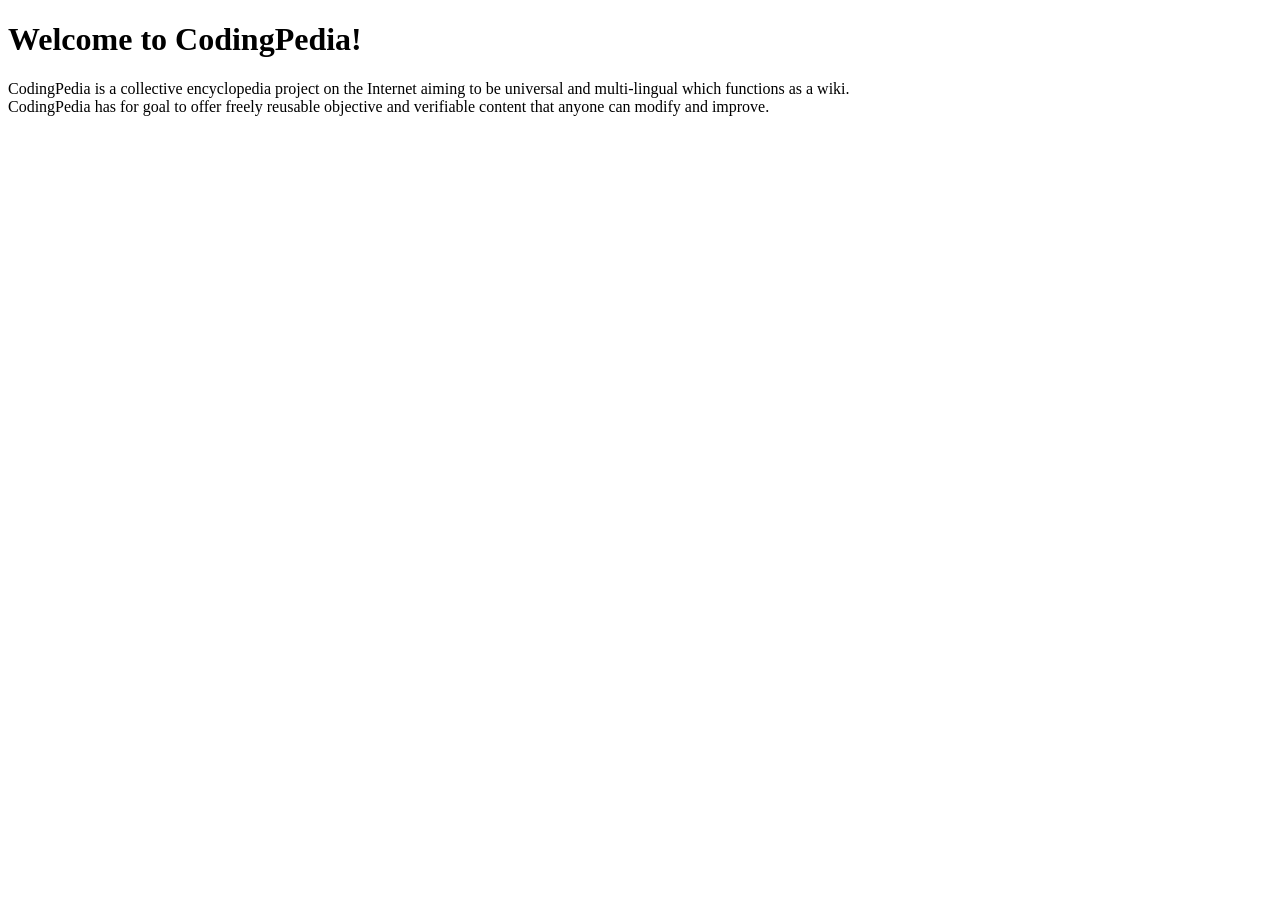
<file: task01/index.html>
<!DOCTYPE html>
<html lang="en">

<head>
    <title>CodingPedia</title>
</head>

<body>
    <h1>Welcome to CodingPedia!</h1>

    <p>
        CodingPedia is a collective encyclopedia project on the Internet aiming to be universal and multi-lingual which functions as a wiki.
        <br>
        CodingPedia has for goal to offer freely reusable objective and verifiable content that anyone can modify and improve.
    </p>
</body>

</html>
</file>
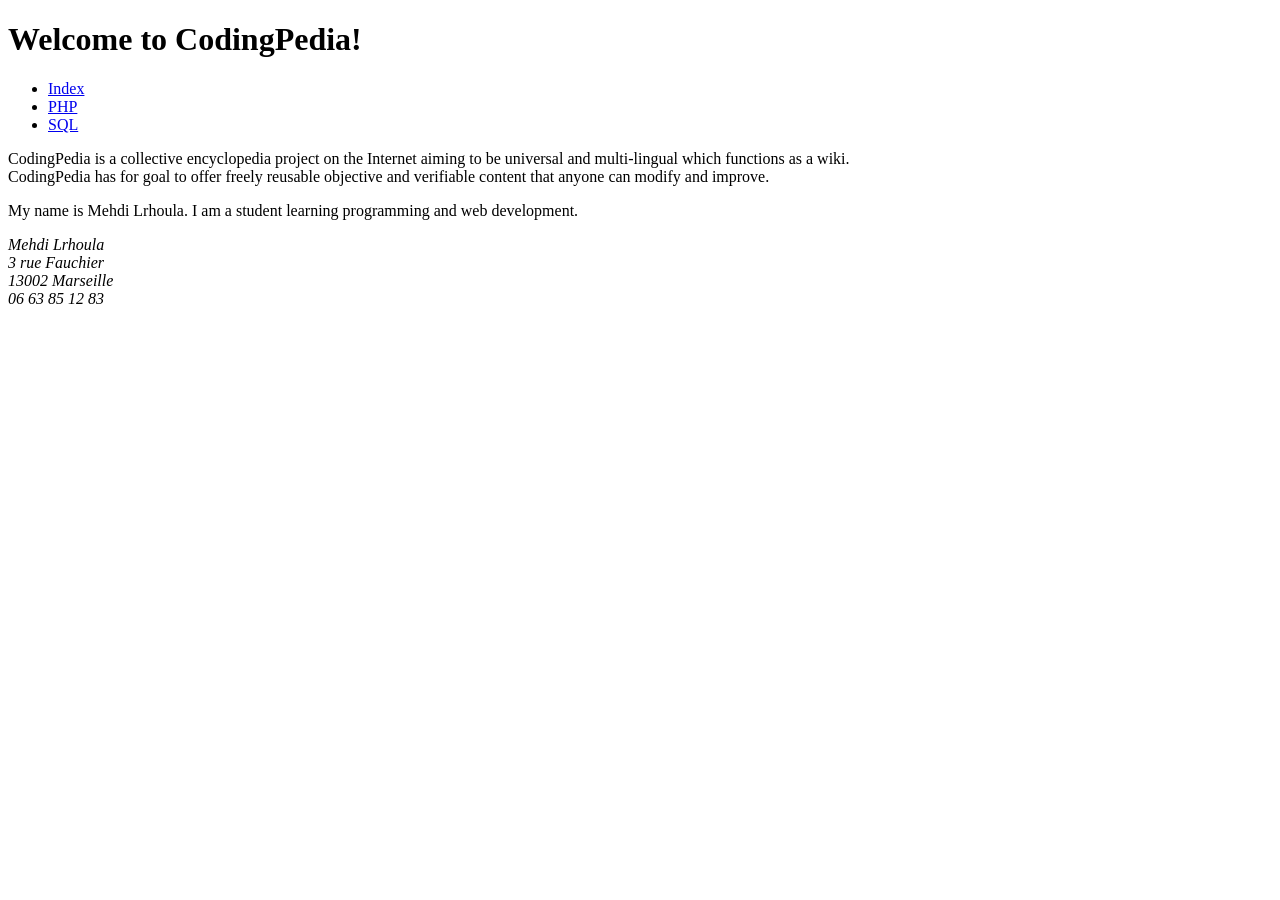
<file: task02/index.html>
<!DOCTYPE html>
<html lang="en">

<head>
    <title>CodingPedia</title>
</head>

<body>

    <header>
        <h1>Welcome to CodingPedia!</h1>

        <nav>
            <ul>
                <li>
                    <a href="index.html">Index</a>
                </li>

                <li>
                    <a href="php.html">PHP</a>
                </li>

                <li>
                    <a href="sql.html">SQL</a>
                </li>
            </ul>
        </nav>
    </header>

<main>
    <p>
        CodingPedia is a collective encyclopedia project on the Internet aiming to be universal and multi-lingual which functions as a wiki.
        <br>
        CodingPedia has for goal to offer freely reusable objective and verifiable content that anyone can modify and improve.
    </p>
</main>

<aside>
    <p>
        My name is Mehdi Lrhoula. I am a student learning programming and web development.
    </p>
</aside>

<footer>
<address>
    Mehdi Lrhoula<br>
    3 rue Fauchier<br>
    13002 Marseille<br>
    06 63 85 12 83
</address>
</footer>

</body>
</html>
</file>
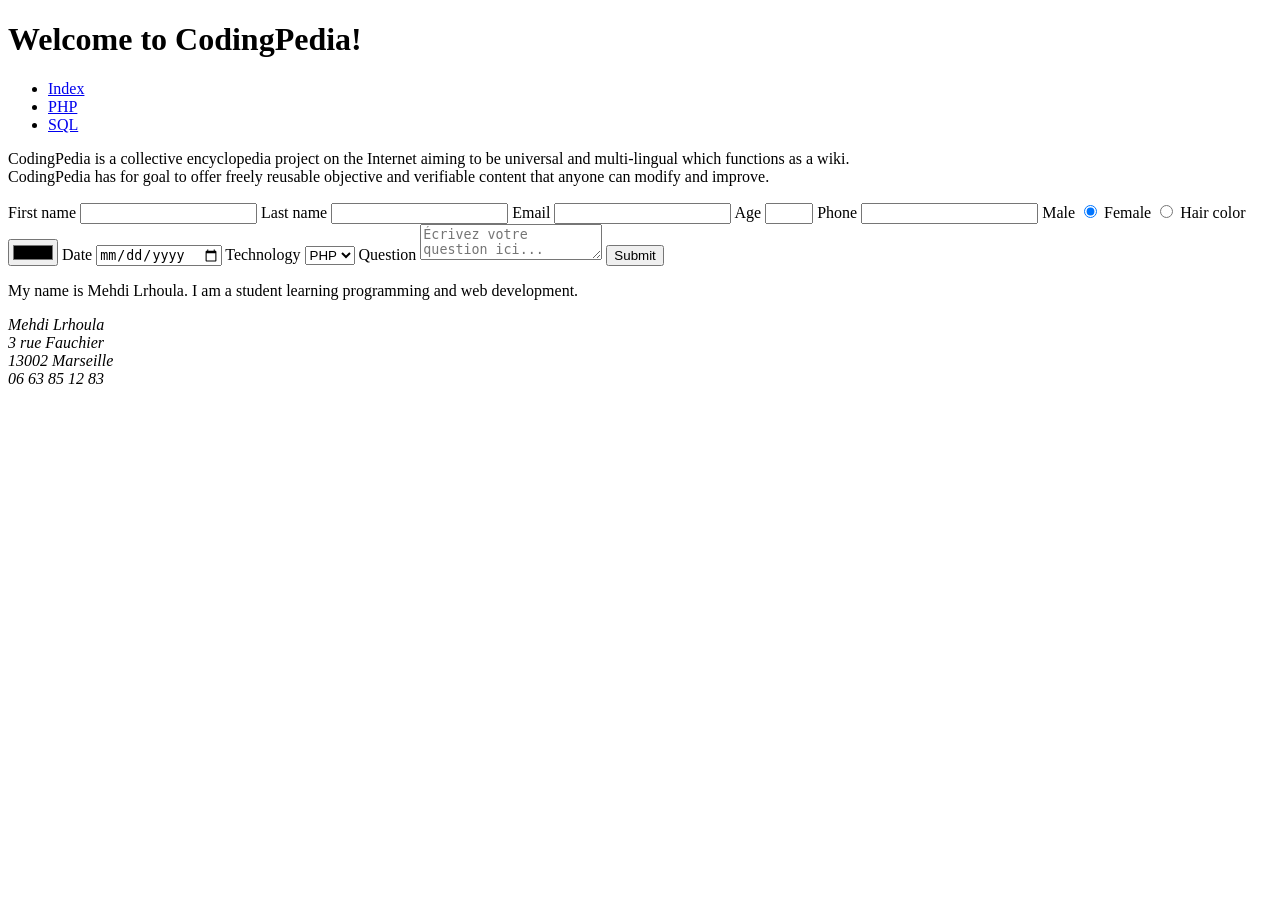
<file: task05/index.html>
<!DOCTYPE html>
<html lang="en">

<head>
    <title>CodingPedia</title>
</head>

<body>

    <header>
        <h1>Welcome to CodingPedia!</h1>

        <nav>
            <ul>
                <li>
                    <a href="index.html">Index</a>
                </li>

                <li>
                    <a href="php.html">PHP</a>
                </li>

                <li>
                    <a href="sql.html">SQL</a>
                </li>
            </ul>
        </nav>
    </header>

<main>
    <p>
        CodingPedia is a collective encyclopedia project on the Internet aiming to be universal and multi-lingual which functions as a wiki.
        <br>
        CodingPedia has for goal to offer freely reusable objective and verifiable content that anyone can modify and improve.
    </p>
    <form>
        <label for="first-name">First name</label>
        <input type="text" id="first-name" name="first-name" required>

        <label for="last-name">Last name</label>
        <input type="text" id="last-name" name="last-name" required>

        <label for="email">Email</label>
        <input type="email" id="email" name="email" required>

        <label for="age">Age</label>
        <input type="number" id="age" name="age" min="3" max="99" required>

        <label for="phone">Phone</label>
        <input type="text" id="phone" name="phone" minlength="10" maxlength="10" required>

        <label for="male">Male</label>
        <input type="radio" id="male" name="sex" value="male" checked>

        <label for="female">Female</label>
        <input type="radio" id="female" name="sex" value="female">

        <label for="hair-color">Hair color</label>
        <input type="color" id="hair-color" name="hair-color">

        <label for="date">Date</label>
        <input type="date" id="date" name="date" required>

        <label for="technology">Technology</label>
            <select id="technology" name="technology">
                <option value="php">PHP</option>
                <option value="sql">SQL</option>   
            </select>
        <label for="question">Question</label>
        <textarea id="question" name="question" required placeholder="Écrivez votre question ici..."></textarea>
        <button type="submit">Submit</button> 
    </form>
</main>

<aside>
    <p>
        My name is Mehdi Lrhoula. I am a student learning programming and web development.
    </p>
</aside>

<footer>
<address>
    Mehdi Lrhoula<br>
    3 rue Fauchier<br>
    13002 Marseille<br>
    06 63 85 12 83
</address>
</footer>

</body>
</html>
</file>
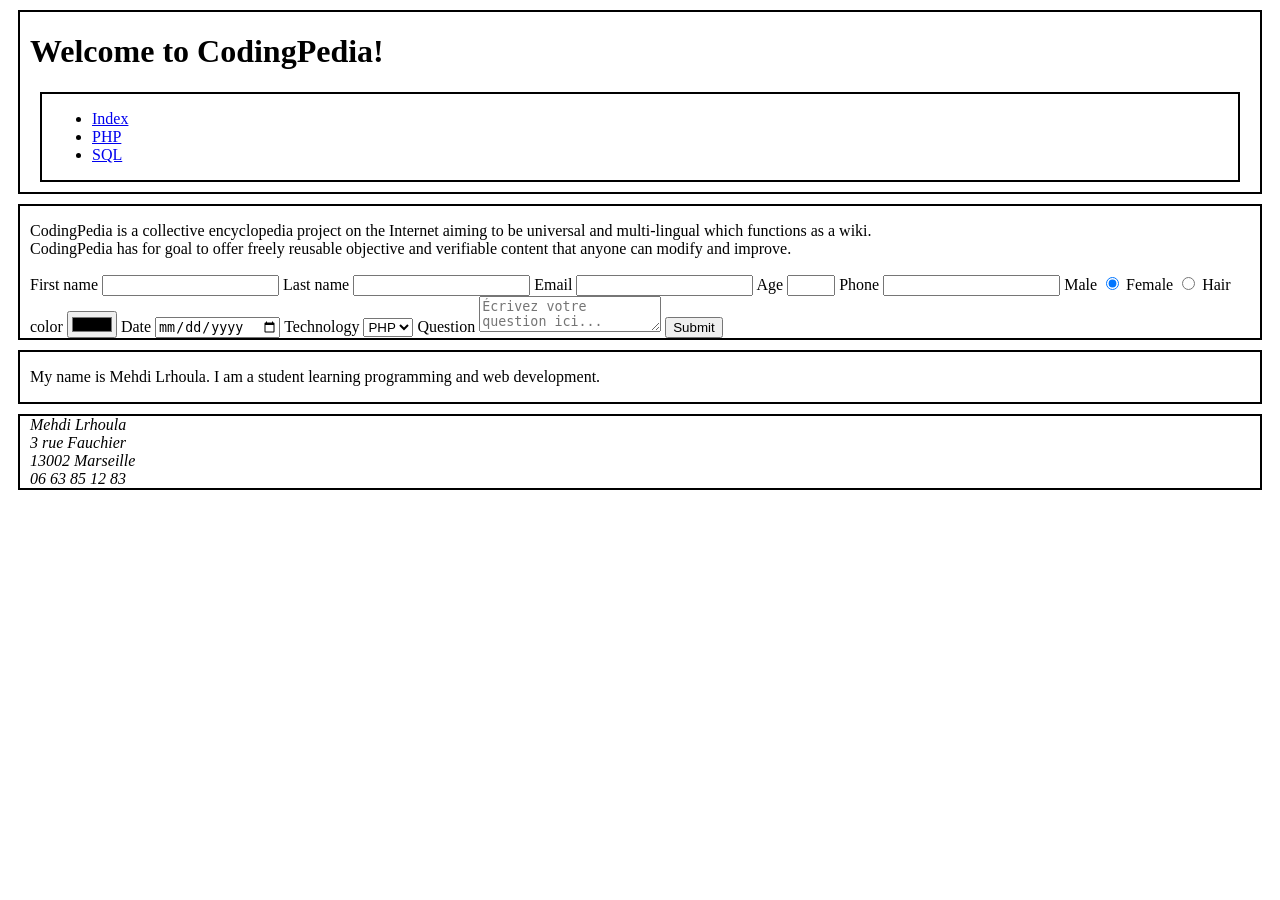
<file: task06/index.html>
<!DOCTYPE html>
<html lang="en">

<head>
    <title>CodingPedia</title>
    <link rel="stylesheet" href="codingpedia.css">
</head>

<body>

    <header class="box">
        <h1>Welcome to CodingPedia!</h1>

        <nav class="box">
            <ul>
                <li>
                    <a href="index.html">Index</a>
                </li>

                <li>
                    <a href="php.html">PHP</a>
                </li>

                <li>
                    <a href="sql.html">SQL</a>
                </li>
            </ul>
        </nav>
    </header>

<main class="box">
    <p>
        CodingPedia is a collective encyclopedia project on the Internet aiming to be universal and multi-lingual which functions as a wiki.
        <br>
        CodingPedia has for goal to offer freely reusable objective and verifiable content that anyone can modify and improve.
    </p>
    <form>
        <label for="first-name">First name</label>
        <input type="text" id="first-name" name="first-name" required>

        <label for="last-name">Last name</label>
        <input type="text" id="last-name" name="last-name" required>

        <label for="email">Email</label>
        <input type="email" id="email" name="email" required>

        <label for="age">Age</label>
        <input type="number" id="age" name="age" min="3" max="99" required>

        <label for="phone">Phone</label>
        <input type="text" id="phone" name="phone" minlength="10" maxlength="10" required>

        <label for="male">Male</label>
        <input type="radio" id="male" name="sex" value="male" checked>

        <label for="female">Female</label>
        <input type="radio" id="female" name="sex" value="female">

        <label for="hair-color">Hair color</label>
        <input type="color" id="hair-color" name="hair-color">

        <label for="date">Date</label>
        <input type="date" id="date" name="date" required>

        <label for="technology">Technology</label>
            <select id="technology" name="technology">
                <option value="php">PHP</option>
                <option value="sql">SQL</option>   
            </select>
        <label for="question">Question</label>
        <textarea id="question" name="question" required placeholder="Écrivez votre question ici..."></textarea>
        <button type="submit">Submit</button> 
    </form>
</main>

<aside class="box">
    <p>
        My name is Mehdi Lrhoula. I am a student learning programming and web development.
    </p>
</aside>

<footer class="box">
<address>
    Mehdi Lrhoula<br>
    3 rue Fauchier<br>
    13002 Marseille<br>
    06 63 85 12 83
</address>
</footer>

</body>
</html>
</file>
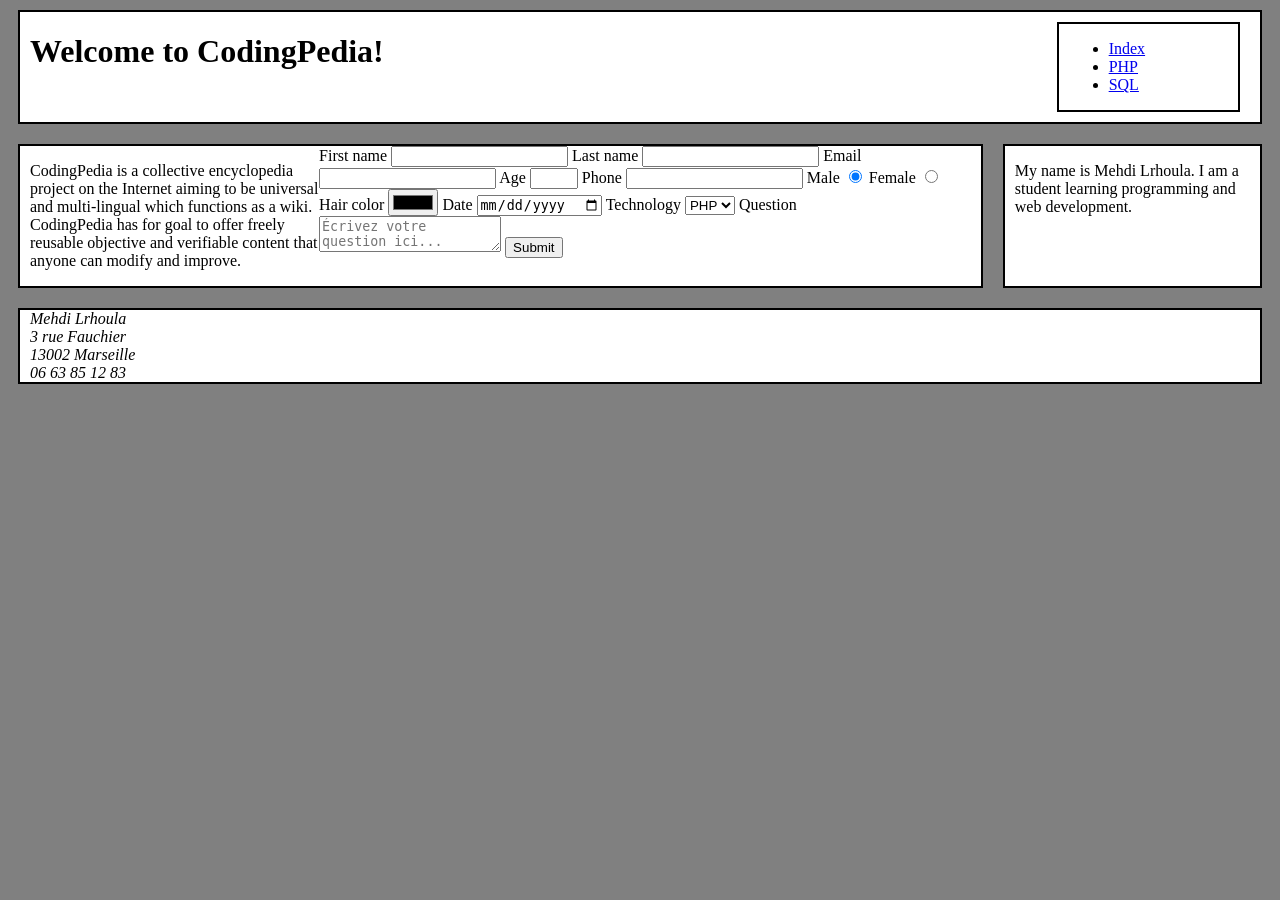
<file: task07/index.html>
<!DOCTYPE html>
<html lang="en">

<head>
    <title>CodingPedia</title>
    <link rel="stylesheet" href="codingpedia.css">
</head>

<body>

    <header class="box">
        <h1>Welcome to CodingPedia!</h1>

        <nav class="box">
            <ul>
                <li>
                    <a href="index.html">Index</a>
                </li>

                <li>
                    <a href="php.html">PHP</a>
                </li>

                <li>
                    <a href="sql.html">SQL</a>
                </li>
            </ul>
        </nav>
    </header>
<div class="content">
<main class="box">
    <p>
        CodingPedia is a collective encyclopedia project on the Internet aiming to be universal and multi-lingual which functions as a wiki.
        <br>
        CodingPedia has for goal to offer freely reusable objective and verifiable content that anyone can modify and improve.
    </p>
    <form>
        <label for="first-name">First name</label>
        <input type="text" id="first-name" name="first-name" required>

        <label for="last-name">Last name</label>
        <input type="text" id="last-name" name="last-name" required>

        <label for="email">Email</label>
        <input type="email" id="email" name="email" required>

        <label for="age">Age</label>
        <input type="number" id="age" name="age" min="3" max="99" required>

        <label for="phone">Phone</label>
        <input type="text" id="phone" name="phone" minlength="10" maxlength="10" required>

        <label for="male">Male</label>
        <input type="radio" id="male" name="sex" value="male" checked>

        <label for="female">Female</label>
        <input type="radio" id="female" name="sex" value="female">

        <label for="hair-color">Hair color</label>
        <input type="color" id="hair-color" name="hair-color">

        <label for="date">Date</label>
        <input type="date" id="date" name="date" required>

        <label for="technology">Technology</label>
            <select id="technology" name="technology">
                <option value="php">PHP</option>
                <option value="sql">SQL</option>   
            </select>
        <label for="question">Question</label>
        <textarea id="question" name="question" required placeholder="Écrivez votre question ici..."></textarea>
        <button type="submit">Submit</button> 
    </form>
</main>

<aside class="box">
    <p>
        My name is Mehdi Lrhoula. I am a student learning programming and web development.
    </p>
</aside>
</div>
<footer class="box">
<address>
    Mehdi Lrhoula<br>
    3 rue Fauchier<br>
    13002 Marseille<br>
    06 63 85 12 83
</address>
</footer>

</body>
</html>
</file>
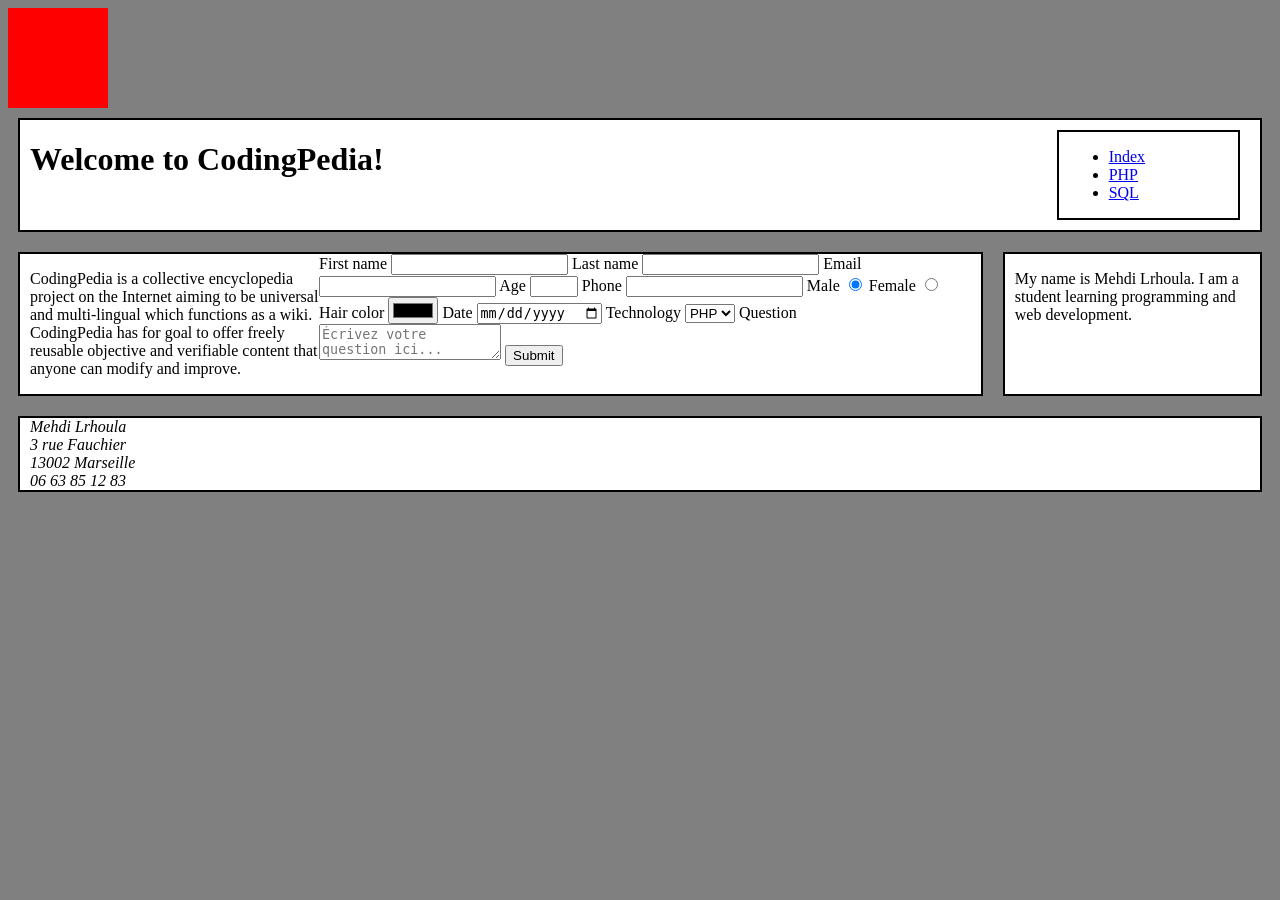
<file: task08/index.html>
<!DOCTYPE html>
<html lang="en">

<head>
    <title>CodingPedia</title>
    <link rel="stylesheet" href="codingpedia.css">
</head>

<body>
    <div class="moving_square"></div>

    <header class="box">
        <h1>Welcome to CodingPedia!</h1>

        <nav class="box">
            <ul>
                <li>
                    <a href="index.html">Index</a>
                </li>

                <li>
                    <a href="php.html">PHP</a>
                </li>

                <li>
                    <a href="sql.html">SQL</a>
                </li>
            </ul>
        </nav>
    </header>
<div class="content">
<main class="box">
    <p>
        CodingPedia is a collective encyclopedia project on the Internet aiming to be universal and multi-lingual which functions as a wiki.
        <br>
        CodingPedia has for goal to offer freely reusable objective and verifiable content that anyone can modify and improve.
    </p>
    <form>
        <label for="first-name">First name</label>
        <input type="text" id="first-name" name="first-name" required>

        <label for="last-name">Last name</label>
        <input type="text" id="last-name" name="last-name" required>

        <label for="email">Email</label>
        <input type="email" id="email" name="email" required>

        <label for="age">Age</label>
        <input type="number" id="age" name="age" min="3" max="99" required>

        <label for="phone">Phone</label>
        <input type="text" id="phone" name="phone" minlength="10" maxlength="10" required>

        <label for="male">Male</label>
        <input type="radio" id="male" name="sex" value="male" checked>

        <label for="female">Female</label>
        <input type="radio" id="female" name="sex" value="female">

        <label for="hair-color">Hair color</label>
        <input type="color" id="hair-color" name="hair-color">

        <label for="date">Date</label>
        <input type="date" id="date" name="date" required>

        <label for="technology">Technology</label>
            <select id="technology" name="technology">
                <option value="php">PHP</option>
                <option value="sql">SQL</option>   
            </select>
        <label for="question">Question</label>
        <textarea id="question" name="question" required placeholder="Écrivez votre question ici..."></textarea>
        <button type="submit">Submit</button> 
    </form>
</main>

<aside class="box">
    <p>
        My name is Mehdi Lrhoula. I am a student learning programming and web development.
    </p>
</aside>
</div>
<footer class="box">
<address>
    Mehdi Lrhoula<br>
    3 rue Fauchier<br>
    13002 Marseille<br>
    06 63 85 12 83
</address>
</footer>

</body>
</html>
</file>
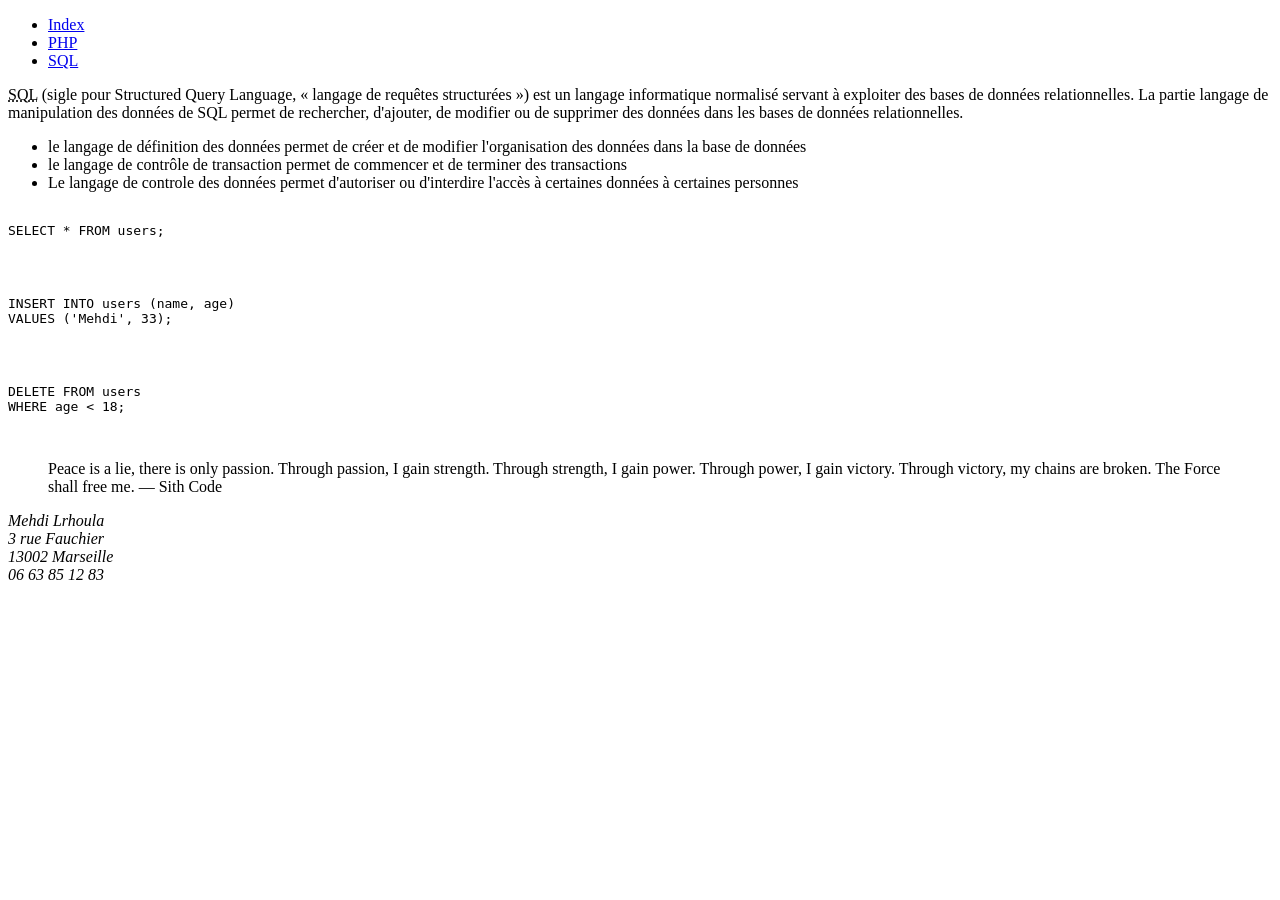
<file: task03/sql.html>
<!DOCTYPE html>

<html lang="en">

<head>
    <title>CodingPedia</title>
</head>

<body>

    <header>

        <nav>

            <ul>

                <li>
                    <a href="index.html">Index</a>
                </li>

                <li>
                    <a href="php.html">PHP</a>
                </li>

                <li>
                    <a href="sql.html">SQL</a>
                </li>

            </ul>

        </nav>

    </header>

    <main>

        <article>

            <p>
                <abbr title="Structured Query Language">SQL</abbr> (sigle pour Structured Query Language, « langage de requêtes structurées ») est un langage informatique normalisé servant à exploiter des bases de données relationnelles. La partie langage de manipulation des données de SQL permet de rechercher, d'ajouter, de modifier ou de supprimer des données dans les bases de données relationnelles.
            </p>

        </article>

        <article>
        </article>

        <article>

            <ul>

                <li>le langage de définition des données permet de créer et de modifier l'organisation des données dans la base de données</li>

                <li>le langage de contrôle de transaction permet de commencer et de terminer des transactions</li>

                <li>Le langage de controle des données permet d'autoriser ou d'interdire l'accès à certaines données à certaines personnes</li>

            </ul>

        </article>

        <article>

            <pre>
        <code>
SELECT * FROM users;
        </code>
    </pre>

            <pre>
        <code>
INSERT INTO users (name, age)
VALUES ('Mehdi', 33);
        </code>
    </pre>

            <pre>
        <code>
DELETE FROM users
WHERE age < 18;
        </code>
    </pre>

        </article>

    </main>

    <aside>

        <blockquote>
            Peace is a lie, there is only passion. Through passion, I gain strength. Through strength, I gain power. Through power, I gain victory. Through victory, my chains are broken. The Force shall free me.
            — Sith Code
        </blockquote>

    </aside>

    <footer>

        <address>
            Mehdi Lrhoula<br>
            3 rue Fauchier<br>
            13002 Marseille<br>
            06 63 85 12 83
        </address>

    </footer>

</body>

</html>
</file>
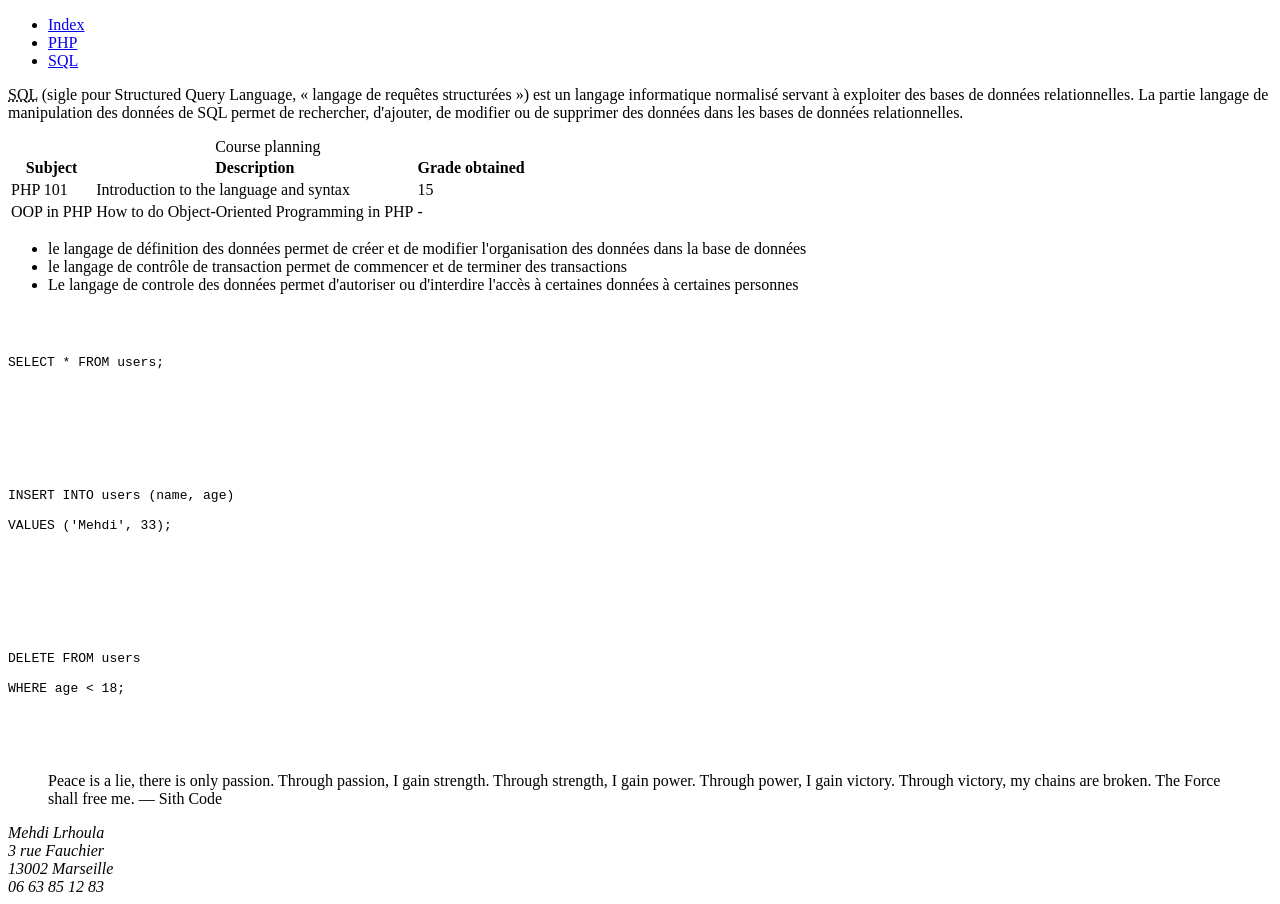
<file: task04/php.html>
<!DOCTYPE html>

<html lang="en">

<head>

    <title>CodingPedia</title>

</head>

<body>

    <header>

        <nav>

            <ul>

                <li>

                    <a href="index.html">Index</a>

                </li>

                <li>

                    <a href="php.html">PHP</a>

                </li>

                <li>

                    <a href="sql.html">SQL</a>

                </li>

            </ul>

        </nav>

    </header>

    <main>

        <article>

            <p>

                <abbr title="Structured Query Language">SQL</abbr> (sigle pour Structured Query Language, « langage de requêtes structurées ») est un langage informatique normalisé servant à exploiter des bases de données relationnelles. La partie langage de manipulation des données de SQL permet de rechercher, d'ajouter, de modifier ou de supprimer des données dans les bases de données relationnelles.

            </p>

        </article>

        <article>
            <table>
                <caption>Course planning</caption>
                <tr>
                    <th>Subject</th>
                    <th>Description</th>
                    <th>Grade obtained</th>
                </tr>
                <tr>
                    <td>PHP 101</td>
                    <td>Introduction to the language and syntax</td>
                    <td>15</td>
                </tr>
                <tr>
                    <td>OOP in PHP</td>
                    <td>How to do Object-Oriented Programming in PHP</td>
                    <td>-</td>
                </tr>
            </table>
        </article>

        <article>

            <ul>

                <li>le langage de définition des données permet de créer et de modifier l'organisation des données dans la base de données</li>

                <li>le langage de contrôle de transaction permet de commencer et de terminer des transactions</li>

                <li>Le langage de controle des données permet d'autoriser ou d'interdire l'accès à certaines données à certaines personnes</li>

            </ul>

        </article>

        <article>

            <pre>

        <code>

SELECT * FROM users;

        </code>

    </pre>

            <pre>

        <code>

INSERT INTO users (name, age)

VALUES ('Mehdi', 33);

        </code>

    </pre>

            <pre>

        <code>

DELETE FROM users

WHERE age < 18;

        </code>

    </pre>

        </article>

    </main>

    <aside>

        <blockquote>

            Peace is a lie, there is only passion. Through passion, I gain strength. Through strength, I gain power. Through power, I gain victory. Through victory, my chains are broken. The Force shall free me.

            — Sith Code

        </blockquote>

    </aside>

    <footer>

        <address>

            Mehdi Lrhoula<br>

            3 rue Fauchier<br>

            13002 Marseille<br>

            06 63 85 12 83

        </address>

    </footer>

</body>

</html>
</file>
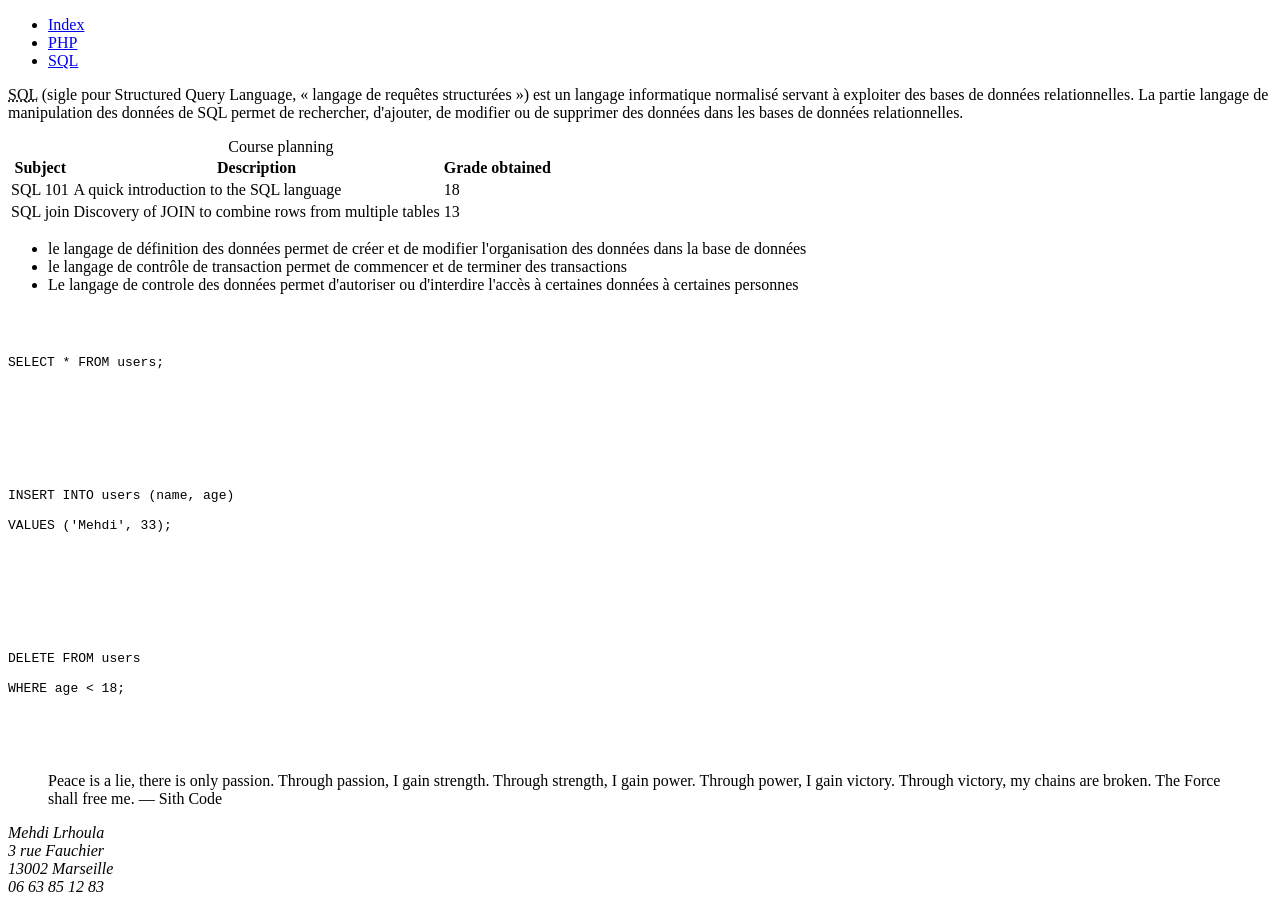
<file: task04/sql.html>
<!DOCTYPE html>

<html lang="en">

<head>

    <title>CodingPedia</title>

</head>

<body>

    <header>

        <nav>

            <ul>

                <li>

                    <a href="index.html">Index</a>

                </li>

                <li>

                    <a href="php.html">PHP</a>

                </li>

                <li>

                    <a href="sql.html">SQL</a>

                </li>

            </ul>

        </nav>

    </header>

    <main>

        <article>

            <p>

                <abbr title="Structured Query Language">SQL</abbr> (sigle pour Structured Query Language, « langage de requêtes structurées ») est un langage informatique normalisé servant à exploiter des bases de données relationnelles. La partie langage de manipulation des données de SQL permet de rechercher, d'ajouter, de modifier ou de supprimer des données dans les bases de données relationnelles.

            </p>

        </article>

        <article>
            <table>
                <caption>Course planning</caption>

            <tr>
                <th>Subject</th>
                <th>Description</th>
                <th>Grade obtained</th>
            </tr>

            <tr>
                <td>SQL 101</td>
                <td>A quick introduction to the SQL language</td>
                <td>18</td>
            </tr>

            <tr>
                <td>SQL join</td>
                <td>Discovery of JOIN to combine rows from multiple tables</td>
                <td>13</td>
            </tr>

            </table>
        </article>

        <article>

            <ul>

                <li>le langage de définition des données permet de créer et de modifier l'organisation des données dans la base de données</li>

                <li>le langage de contrôle de transaction permet de commencer et de terminer des transactions</li>

                <li>Le langage de controle des données permet d'autoriser ou d'interdire l'accès à certaines données à certaines personnes</li>

            </ul>

        </article>

        <article>

            <pre>

        <code>

SELECT * FROM users;

        </code>

    </pre>

            <pre>

        <code>

INSERT INTO users (name, age)

VALUES ('Mehdi', 33);

        </code>

    </pre>

            <pre>

        <code>

DELETE FROM users

WHERE age < 18;

        </code>

    </pre>

        </article>

    </main>

    <aside>

        <blockquote>

            Peace is a lie, there is only passion. Through passion, I gain strength. Through strength, I gain power. Through power, I gain victory. Through victory, my chains are broken. The Force shall free me.

            — Sith Code

        </blockquote>

    </aside>

    <footer>

        <address>

            Mehdi Lrhoula<br>

            3 rue Fauchier<br>

            13002 Marseille<br>

            06 63 85 12 83

        </address>

    </footer>

</body>

</html>
</file>
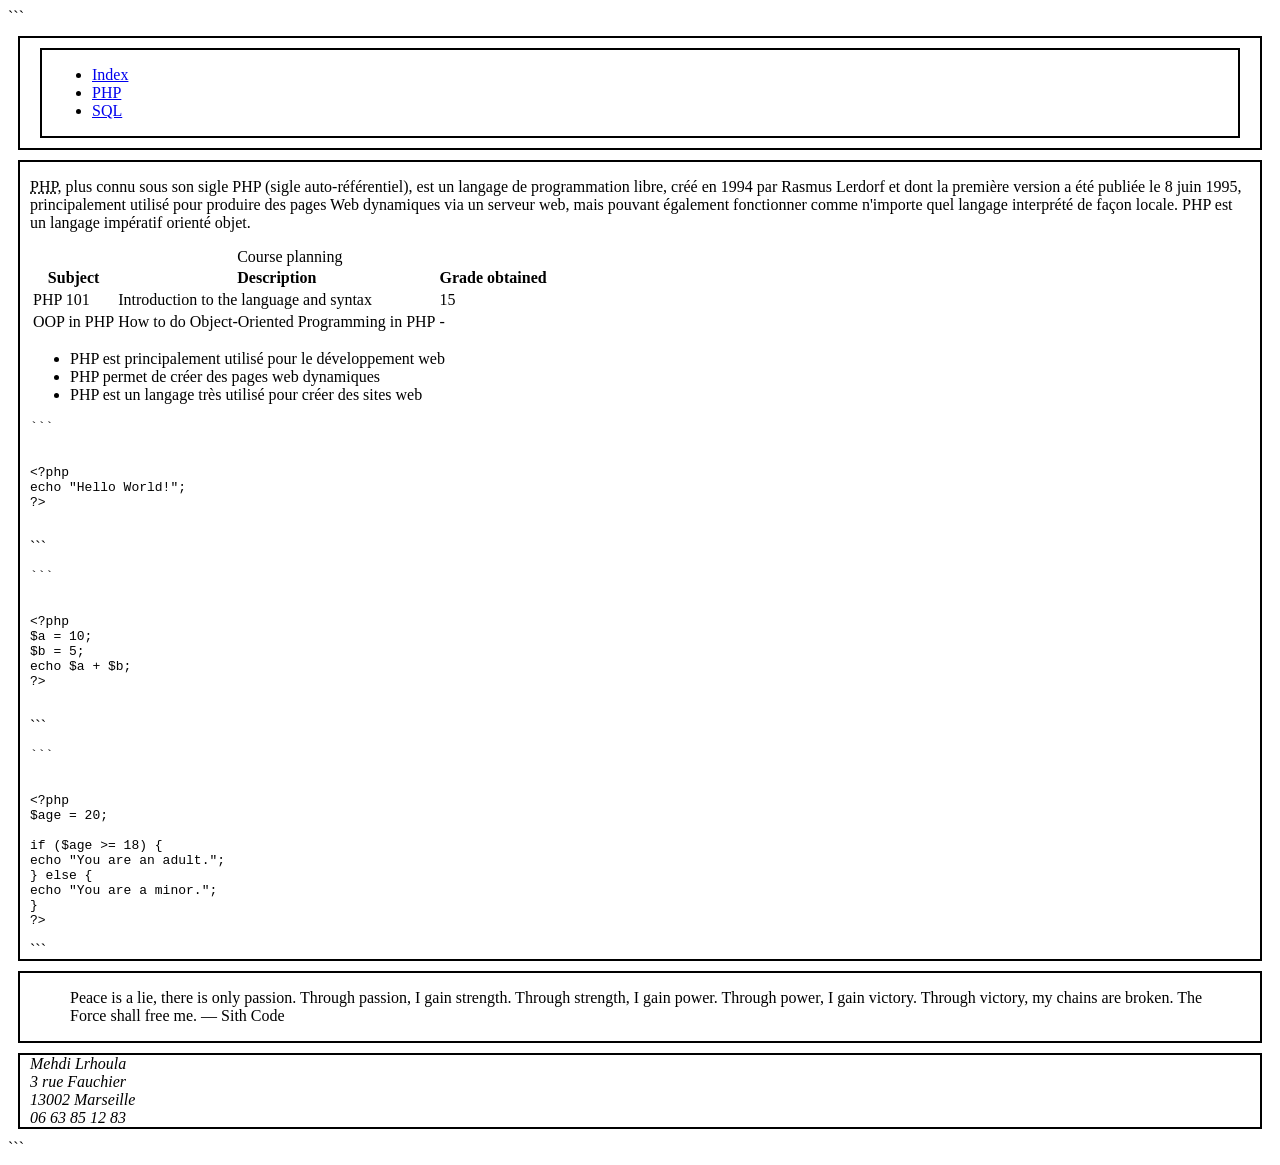
<file: task06/php.html>
<!DOCTYPE html>

<html lang="en">

<head>
    <title>CodingPedia</title>
    <link rel="stylesheet" href="codingpedia.css">
</head>

<body>

```
<header class="box">

    <nav class="box">

        <ul>

            <li>
                <a href="index.html">Index</a>
            </li>

            <li>
                <a href="php.html">PHP</a>
            </li>

            <li>
                <a href="sql.html">SQL</a>
            </li>

        </ul>

    </nav>

</header>

<main class="box">

    <article>

        <p>
            <abbr title="PHP: Hypertext Preprocessor">PHP</abbr>, plus connu sous son sigle PHP (sigle auto-référentiel), est un langage de programmation libre, créé en 1994 par Rasmus Lerdorf et dont la première version a été publiée le 8 juin 1995, principalement utilisé pour produire des pages Web dynamiques via un serveur web, mais pouvant également fonctionner comme n'importe quel langage interprété de façon locale. PHP est un langage impératif orienté objet.
        </p>

    </article>

    <article>

        <table>

            <caption>Course planning</caption>

            <tr>
                <th>Subject</th>
                <th>Description</th>
                <th>Grade obtained</th>
            </tr>

            <tr>
                <td>PHP 101</td>
                <td>Introduction to the language and syntax</td>
                <td>15</td>
            </tr>

            <tr>
                <td>OOP in PHP</td>
                <td>How to do Object-Oriented Programming in PHP</td>
                <td>-</td>
            </tr>

        </table>

    </article>

    <article>

        <ul>

            <li>PHP est principalement utilisé pour le développement web</li>

            <li>PHP permet de créer des pages web dynamiques</li>

            <li>PHP est un langage très utilisé pour créer des sites web</li>

        </ul>

    </article>

    <article>

        <pre>
```

<code>
&lt;?php
echo "Hello World!";
?&gt;
</code>
</pre>

```
        <pre>
```

<code>
&lt;?php
$a = 10;
$b = 5;
echo $a + $b;
?&gt;
</code>
</pre>

```
        <pre>
```

<code>
&lt;?php
$age = 20;

if ($age >= 18) {
echo "You are an adult.";
} else {
echo "You are a minor.";
}
?> </code> </pre>

```
    </article>

</main>

<aside class="box">

    <blockquote>
        Peace is a lie, there is only passion. Through passion, I gain strength. Through strength, I gain power. Through power, I gain victory. Through victory, my chains are broken. The Force shall free me.
        — Sith Code
    </blockquote>

</aside>

<footer class="box">

    <address>
        Mehdi Lrhoula<br>
        3 rue Fauchier<br>
        13002 Marseille<br>
        06 63 85 12 83
    </address>

</footer>
```

</body>

</html>
</file>
<file: task06/codingpedia.css>
.box {
    border: 2px solid black;
    margin: 10px;
    padding-left: 10px;
    padding-right: 10px;
}
</file>
<file: task07/codingpedia.css>
body {
    background-color: grey;
}

.box {
    border: 2px solid black;
    margin: 10px;
    padding-left: 10px;
    padding-right: 10px;
    background-color: white;
}

.content {
    display: flex;
}

main {
    width: 80%;
    display: flex;
}

aside {
    width: 20%;
    display: flex;
}

header {
    display: grid;
    grid-template-columns: 5fr 1fr;
}
</file>
<file: task08/codingpedia.css>
body {
    background-color: grey;
}

.box {
    border: 2px solid black;
    margin: 10px;
    padding-left: 10px;
    padding-right: 10px;
    background-color: white;
}

.content {
    display: flex;
}

main {
    width: 80%;
    display: flex;
}

aside {
    width: 20%;
    display: flex;
}

header {
    display: grid;
    grid-template-columns: 5fr 1fr;
}

.moving_square {
    width: 100px;
    height: 100px;
    background-color: red;
    animation-name: move_square;
    animation-duration: 5s;
    animation-iteration-count: 5;
}

@keyframes move_square {
    0% {
        background-color: red;
        transform: translate(0, 0);
    }

    25% {
        background-color: green;
        transform: translate(0, 300px);
    }

    50% {
        background-color: blue;
        transform: translate(300px, 300px);
    }

    75% {
        background-color: yellow;
        transform: translate(300px, 0);
    }

    100% {
        background-color: red;
        transform: translate(0, 0);
    }
}
</file>
